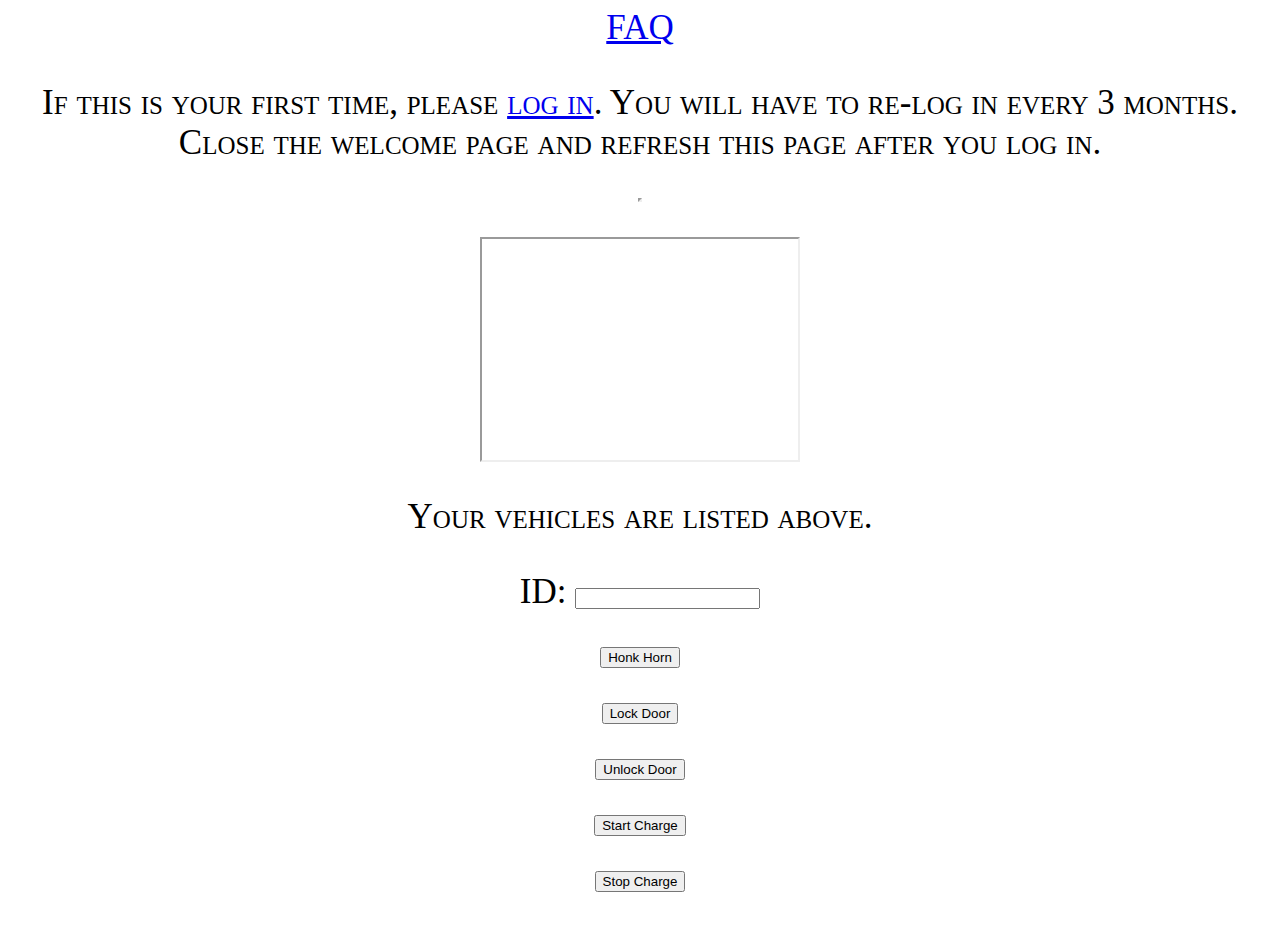
<file: index.html>
<html>
<head>
<title>Application</title>
<link rel="stylesheet" type="text/css" href="style.css"></link>
<script type="text/javascript">
function logIn() {
window.open("login.html");
}
function honkHorn() {
var vehicle = document.getElementById('vehicle').value;
var URL = "https://portal.vn.teslamotors.com/vehicles/" + vehicle + "/command/honk_horn";
var iframe = '<p><iframe width="0" height="0" src="' + URL + '"></iframe></p><p>Refresh the page to go back to the application.</p>';
document.write(iframe);
}
function lockDoor(){
var vehicle = document.getElementById('vehicle').value;
var URL = "https://portal.vn.teslamotors.com/vehicles/" + vehicle + "/command/door_lock";
var iframe = '<p><iframe width="0" height="0" src="' + URL + '"></iframe></p><p>Refresh the page to go back to the application.</p>';
document.write(iframe);
}
function unlockDoor(){
var vehicle = document.getElementById('vehicle').value;
var URL = "https://portal.vn.teslamotors.com/vehicles/" + vehicle + "/command/door_unlock";
var iframe = '<p><iframe width="0" height="0" src="' + URL + '"></iframe></p><p>Refresh the page to go back to the application.</p>';
document.write(iframe);
}
function chargeStart(){
var vehicle = document.getElementById('vehicle').value;
var URL = "https://portal.vn.teslamotors.com/vehicles/" + vehicle + "/command/charge_start";
var iframe = '<p><iframe width="0" height="0" src="' + URL + '"></iframe></p><p>Refresh the page to go back to the application.</p>';
document.write(iframe);
}
function chargeStop(){
var vehicle = document.getElementById('vehicle').value;
var URL = "https://portal.vn.teslamotors.com/vehicles/" + vehicle + "/command/charge_stop";
var iframe = '<p><iframe width="0" height="0" src="' + URL + '"></iframe></p><p>Refresh the page to go back to the application.</p>';
document.write(iframe);
}
</script>
</head>
<body>
<p><a href="faq.html">FAQ</a></p>
<p>If this is your first time, please <a onClick="logIn()" href="javascript:void(0);">log in</a>. You will have to re-log in every 3 months. Close the welcome page and refresh this page after you log in.</p>
<p><iframe width="0" height="0" src="https://portal.vn.teslamotors.com/login"></iframe></p>
<p><iframe width="25%" height="25%" src="https://portal.vn.teslamotors.com/vehicles"></iframe><p>
<p>Your vehicles are listed above.</p>
<p>ID: <input type="text" id="vehicle"></input></p>
<p><button onClick="honkHorn()">Honk Horn</button></p>
<p><button onClick="lockDoor()">Lock Door</button></p>
<p><button onClick="unlockDoor()">Unlock Door</button></p>
<p><button onClick="chargeStart()">Start Charge</button></p>
<p><button onClick="chargeStop()">Stop Charge</button></p>
</body>
</html>
</file>
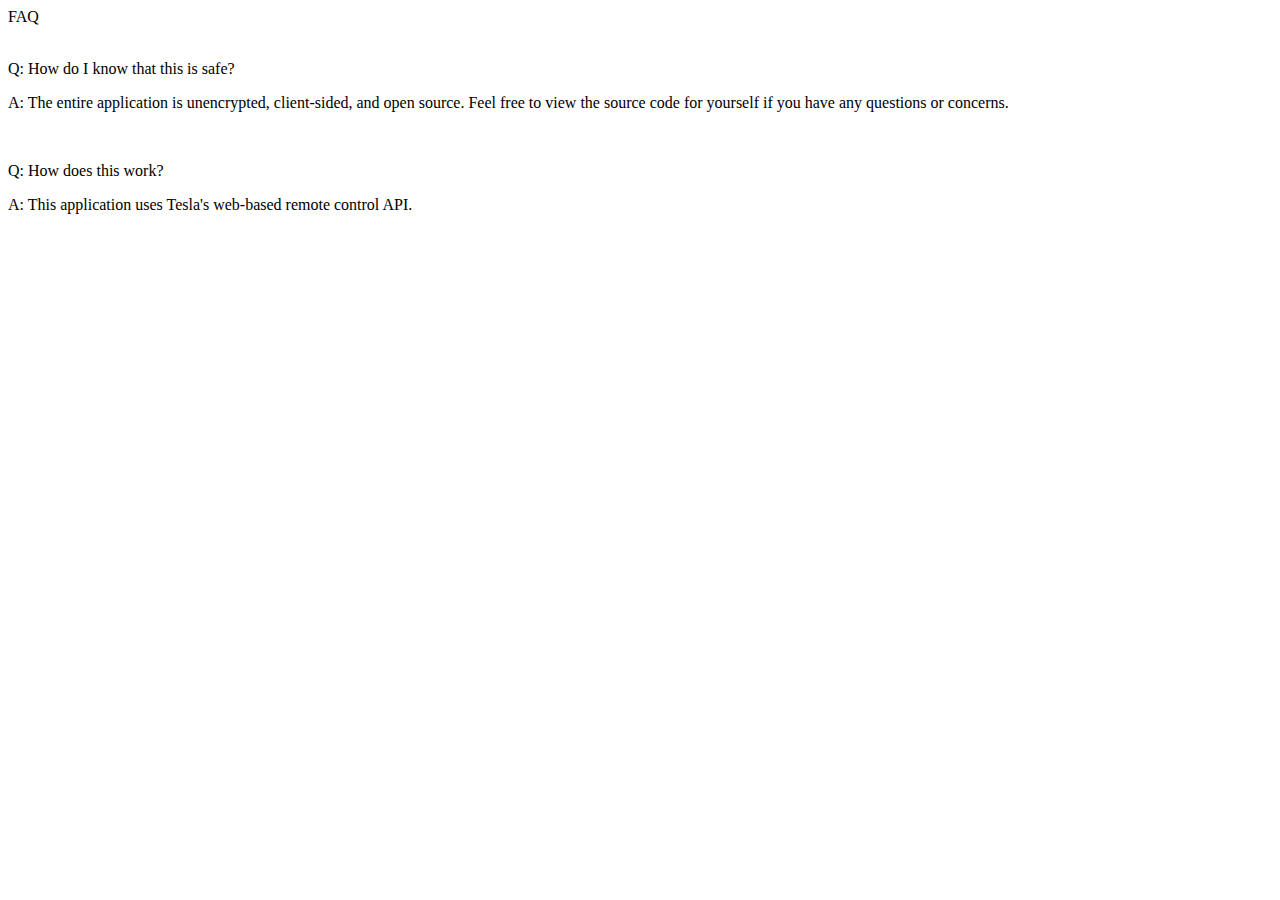
<file: faq.html>
<html>
<head>
<title>Frequently Asked Questions</title>
</head>
<body>
<f3>FAQ</f3>
<br />
<br />
<p>Q: How do I know that this is safe?</p>
<p>A: The entire application is unencrypted, client-sided, and open source. Feel free to view the source code for yourself if you have any questions or concerns.</p>
<br />
<p>Q: How does this work?</p>
<p>A: This application uses Tesla's web-based remote control API.</p>
</body>
</html>
</file>
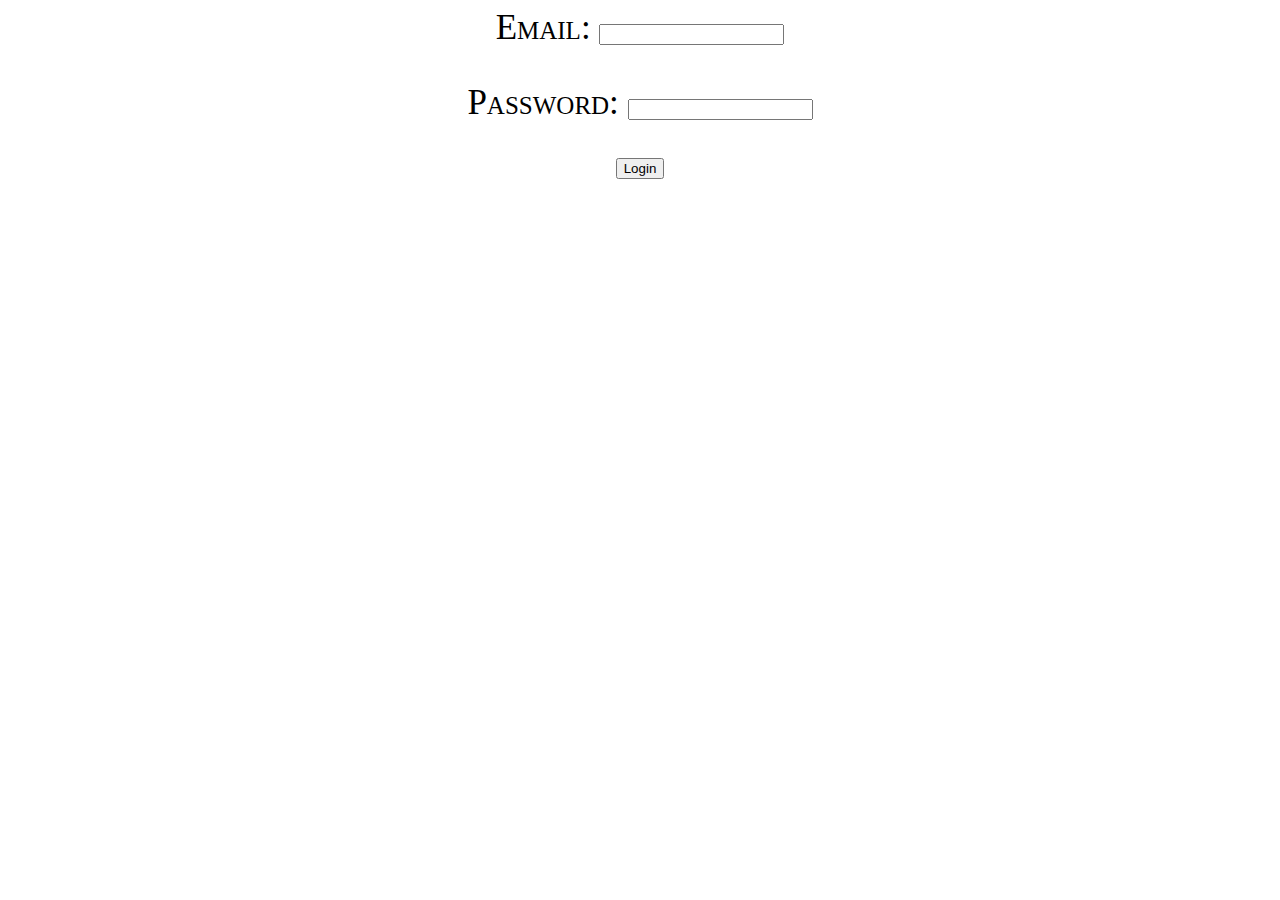
<file: login.html>
<html>
<head>
<title>Login</title>
<link rel="stylesheet" type="text/css" href="style.css"></link>
</head>
<body>
<form action="https://portal.vn.teslamotors.com/login" method="post">
<p>Email: <input type="text" name="user_session[email]"></input></p>
<p>Password: <input type="password" name="user_session[password]"></input></p>
<p><button type="submit">Login</button></p>
</form>
</body>
</html>
</file>
<file: style.css>
p {
text-align:center;
font-variant:small-caps;
font-family:"Comic Sans MS";
font-size:35px;
}
</file>
